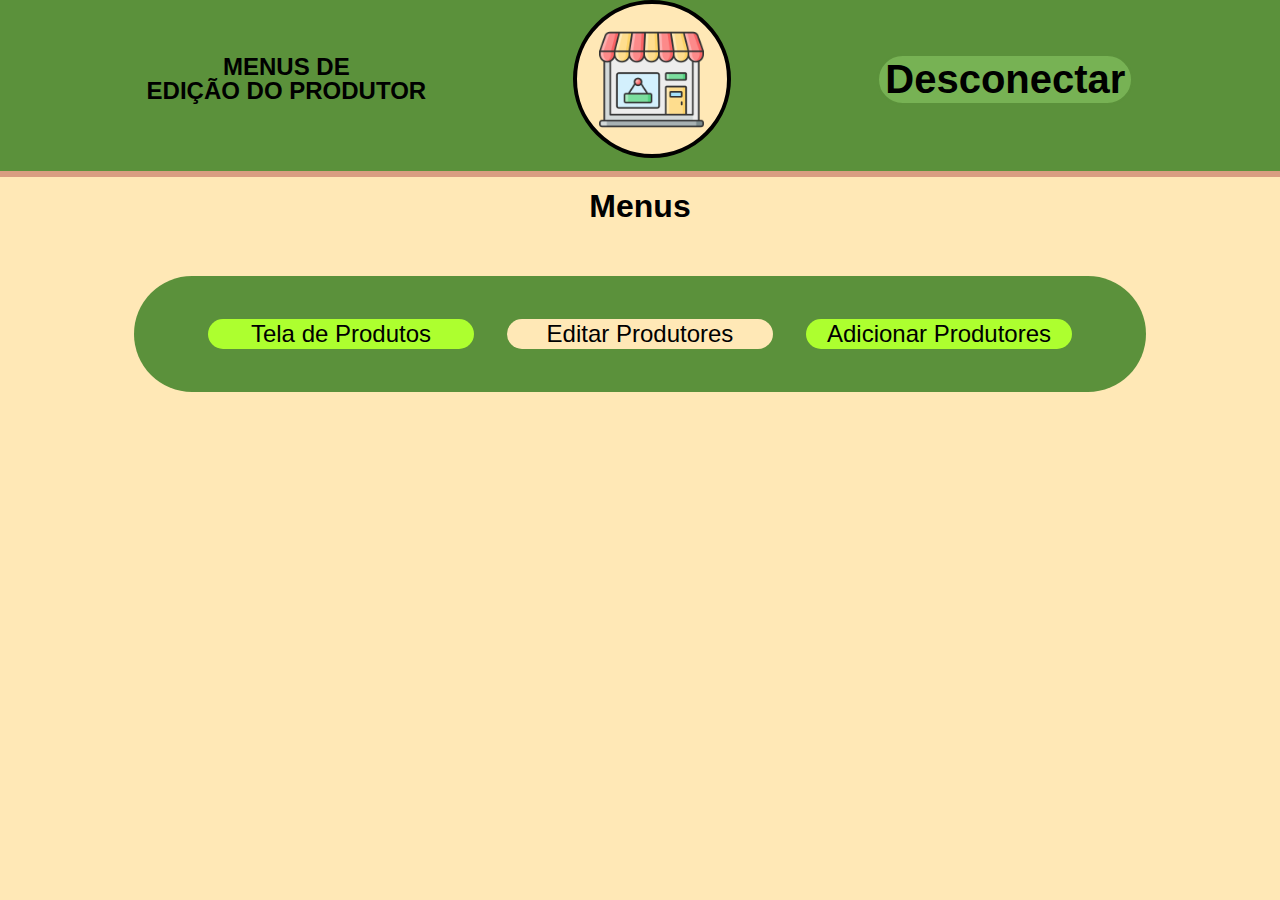
<file: html/menus.html>
<!DOCTYPE html>
<html lang="pt-Br">
<head>
    <meta charset="UTF-8">
    <meta name="viewport" content="width=device-width, initial-scale=1.0">
    <link rel="stylesheet" href="../css/reset.css">
    <link rel="stylesheet" href="../css/styleHedader.css">
    <link rel="stylesheet" href="../css/styleBody.css">
    <title>Menus</title>
</head>

<header>
    <h1>MENUS DE <br> EDIÇÃO DO PRODUTOR</h1>
    <div class="logo">
      <img src="../img/Logoo Projeto.png" alt="Logo" />
    </div>
    <button onclick="window.location.href='./login.html'">Desconectar</button>
  </header>
<body>
    <h1>Menus</h1><br>
    <div class="fundo-menus">
        <div class="campos"> 
            <div class="botao">
                <button onclick="window.location.href='./crudProdutos.html'" id="btn-cadastro">Tela de Produtos</button>
                <button onclick="window.location.href='./update.html'" id="btn-editar">Editar Produtores</button>
                <button onclick="window.location.href='./index.html'" id="btn-cadastro">Adicionar Produtores</button>
            </div>
</body>
</html>
</file>
<file: css/styleHedader.css>
header {
    display: flex;
    justify-content: space-between;
    font-family: Arial, sans-serif;
    align-items: center;
    background-color: #5B913B;
    border-style: solid;
    border-bottom-color: #D99D81;
    border-bottom-width: 0.4em;
    padding-bottom: 1%;
}


header h1,
header button{
    margin: 0 auto;
    align-items: center;
    font-size: x-large;
    font-weight: bolder;
    font-size: 1.5rem;
}

header img {
    width: 70%;
    height: auto;
}

.logo {
    display: flex;
    align-items: center;
    justify-content: center;
    overflow: hidden;
    width: 150px;
    height: 150px;
    background-color: #FFE8B6;
    border: 4px solid black;
    border-radius: 50%;
}

header button{
    background-color: #77B254;
    border-radius: 30em;
    border: solid 2px #5B913B;
    font-size: 40px;
    display: flex;
    
}

#direita {
    margin-right: 46%;
}
</file>
<file: css/styleBody.css>
/* Geral */

body {
  background-color: #FFE8B6;
  font-family: Arial, sans-serif;
}
.fundo {
  margin: 3% auto;
  background-color: #5B913B;
  width: 75%;
  border-radius: 33px;
  display: flex;
  align-items: center;
  justify-content: center;
}

h1 {
  text-align: center;
  margin-top: 1%;
  font-weight: bolder;
  font-size: xx-large;
}


/* Cadastro */

/* Inputs */
.campos {
  display: flex;
  flex-direction: column;
  align-items: center;
  width: 90%;
}

.campos label {
 margin:1% 0;
  color: black;
  font-weight: bold;
  font-size: x-large;

}
.campos input {
  margin-top: 1%;
  width: 50%;
  font-size: x-large;
  border-radius: 33px;
  border-style: none;
  background-color: #77B254;
  border: solid 2px black;
}
.campos input:hover ,.campos input:focus{
  outline: none;
  border: solid 2px black;
  background-color: #FFE8B6;
  font-size: xx-large;
  width: 75%;
  transition: all 0.3s ease-in-out;
}

#btn-cadastro {
  background-color: greenyellow;
  color: black;
  border-style: none;
}
#btn-cadastro:hover{
  background-color: #5eff003b;
  transition: all 0.3s ease-in-out;
  border: solid 2px rgba(0, 0, 0, 0.418);
  color :greenyellow;
  font-weight: bolder;
}

#btn-editar{
  background-color: #FFE8B6;
  border-style: none;
  color: black;
}
#btn-editar:hover{
  background-color: #5eff003b;
  transition: all 0.3s ease-in-out;
  border: solid 2px rgba(0, 0, 0, 0.418);
  color :#FFE8B6;
  font-weight: bolder;
}

#mensagemCadastro{
  font-size: xx-large;
  padding: 1%;
}




/* Edição */

/* Botão */
.botao {
  display: flex;
  justify-content: center;
  gap: 33px;
  margin-top: 2%;
  margin-bottom: 2%;
  width: 100%;
}

.botao button{
  width: 13em;
  font-size: x-large;
  border-radius: 33px;
}
.btn-Editar{
  background-color: rgb(133, 201, 33);
  border-style: none;
  color: black;
}
.btn-Editar:hover{
  background-color: darkgreen;
  color: white;
  font-weight: bolder;
  border: solid 2px rgb(153, 255, 0);
  transition: all 0.3s ease-in-out;
  
}
.btn-Excluir{
  background-color: red;
  border-style: none;
}
.btn-Excluir:hover{
  background-color: darkred;
  color: white;
  font-weight: bolder;
  border: solid 2px red;
  transition: all 0.3s ease-in-out;
  
}

/* Listagem */

.container {
  text-align: center;
  margin: 2%;
  display: flex;
  justify-content: center;
  gap: 4%;
  align-items: flex-start;
}

#listagem-produtor {
  display: flex;
  flex-direction: column;
}


.produtor-item {
  text-align: center;
  font-size: x-large;
  margin-bottom: 4%;
  background-color: #5B913B;
  padding: 1%;
  padding-bottom: 10px;
  border-radius: 22px;
  line-height: 42px;
}
.produtor-item:hover{
  transition: all 0.3s ease-in-out;
  font-size: x-large;
  border: solid 5px #77B254;
  color: black;
  border-radius: 0;
}
.produtor-item strong{
  font-weight: bold;
}
/* Editores */
#formulario-edicao{
  width: 40%;
  margin-bottom: 8px;
  background-color: #5B913B;
  border-radius: 22px;
  display: flex;
  flex-direction: column;
  line-height: 150%;
}
#formulario-edicao h2{
  font-size: xx-large;
  font-weight: bold;
  margin: 2% 0;
}

#formulario-edicao h4{
  font-size: x-large;
  margin-top: 2%;
  font-weight: bold;
}

#formulario-edicao input{
  font-size: large;
  margin-top: 2%;
  width: 50%;
  border-radius: 33px;
  background-color: #77B254;
  border-style: none;
}

#formulario-edicao input:focus ,#formulario-edicao input:hover{ 
  outline: none;
  border: solid 2px black;
  background-color: #FFE8B6;
  font-size: x-large;
  width: 75%;
  transition: all 0.3s ease-in-out;
}

#formulario-edicao button{
  border-style: none;
  width: 40%;
  margin: 2%;
  font-size: x-large;
  border-radius: 33px;
  display: inline-block;
}
#btn-salvar-edicao{
 background-color: green;
 border: solid 2px greenyellow;
 color: white;
}

#btn-salvar-edicao:hover{
  background-color: #5B913B;
  transition: all 0.1s ease-in-out;
  border: solid 2px greenyellow;
  color :greenyellow;
  font-weight: bolder;
}

#btn-cancelar-edicao{
  background-color: rgb(212, 1, 1);
}
#btn-cancelar-edicao:hover{
  font-weight: bolder;
  background-color: #5B913B;
  transition: all 0.1s ease-in-out;
  border: solid 2px red;
  color :red
}

/* Login */

#container {
  text-align: center;
  font-size: x-large;
  margin: 2% auto;
  padding: 1%;
  display: flex;
  flex-direction: column;
  align-items: center;
  background-color: #5B913B;
  border-radius: 22px;
  line-height: 42px;
  width: 50%;
}

#container label {
  font-size: xx-large;
  font-weight: bold;
  margin: 2% 0;
}
#container input {
  font-size: x-large;
  margin-top: 2%;
  width: 50%;
  border-radius: 33px;
  background-color: #77B254;
  border: solid 2px black;
  
}
#container input:focus ,#container input:hover{ 
  outline: none;
  border: solid 2px black;
  background-color: #FFE8B6;
  font-size: x-large;
  width: 75%;
  transition: all 0.3s ease-in-out;
}

#container p{
  color: black;
  font-weight: bold;
}
#container a{
  background-color: #77B254;
  padding: 2%;
  border-radius: 22px;
  border: black solid 2px;
  color: black;
  font-weight: bold;
  text-decoration: solid;
  font-size: x-large;
}
#container a:hover{
  background-color: #77B254;
  transition: all 0.5s ease-in-out;
  border: solid 2px #D99D81;
  color :#FFE8B6;
  font-weight: bolder;
  width: 25% ;
}

#container button{
  background-color: #5B913B;
  width: 20%;
  border-radius: 22px;
  border: black solid 2px;
  color: black;
  font-weight: bold;
  text-decoration: solid;
  font-size: x-large;
}
#container button:hover{
  background-color: #77B254;
  transition: all 0.5s ease-in-out;
  border: solid 2px greenyellow;
  color :greenyellow;
  font-weight: bolder;
  width:  25% ;
}

/* Menus */

.fundo-menus{
  margin: 3% auto;
  background-color: #5B913B;
  max-width: 75%;
  padding: 2%;
  border-radius: 333px;
  display: flex;
  align-items: center;
  justify-content: center;
}

/* Produtos */

/* botão */
#btn-salvar{
  background-color: green;
  border: solid 2px greenyellow;
  color: white;
 }
 
 #btn-salvar:hover{
   background-color: #5B913B;
   transition: all 0.1s ease-in-out;
   border: solid 2px greenyellow;
   color :greenyellow;
   font-weight: bolder;
 }

 #btn-produtos{
  background-color: #FFE8B6;
  border-style: none;
  color: black;
}
#btn-produtos:hover{
  background-color: #5eff003b;
  transition: all 0.3s ease-in-out;
  border: solid 2px rgba(0, 0, 0, 0.418);
  color :#FFE8B6;
  font-weight: bolder;
}

/* Listagem de produtos */

#listar-produtos{
  display: flex;
  flex-direction: column;
}


.produto-item {
  text-align: center;
  font-size: x-large;
  margin-bottom: 4%;
  background-color: #5B913B;
  padding: 4%;
  padding-bottom: 10px;
  border-radius: 22px;
  line-height: 42px;
}
.produto-item:hover{
  transition: all 0.3s ease-in-out;
  font-size: x-large;
  border: solid 5px #77B254;
  color: black;
  border-radius: 0;
}
.produto-item strong{
  font-weight: bold;
}
</file>
